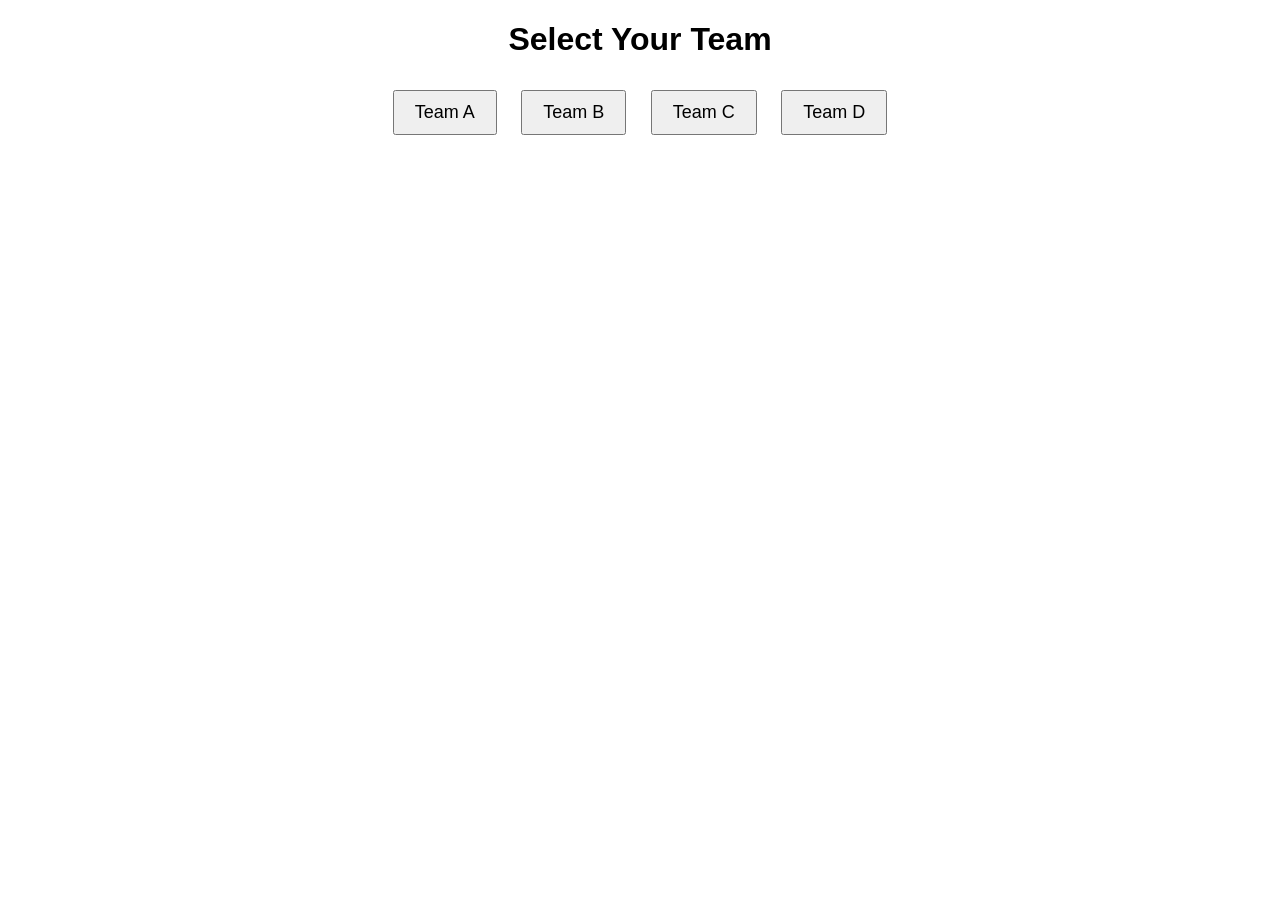
<file: index.html>
<!DOCTYPE html>
<html lang="en">
<head>
    <meta charset="UTF-8">
    <meta name="viewport" content="width=device-width, initial-scale=1.0">
    <title>Multiplayer Buzzer App</title>
    <link rel="stylesheet" href="./style.css">
</head>
<body>
    <div id="app">
        <div id="selection-stage" class="stage">
            <h1>Select Your Team</h1>
            <button onclick="selectTeam('A')">Team A</button>
            <button onclick="selectTeam('B')">Team B</button>
            <button onclick="selectTeam('C')">Team C</button>
            <button onclick="selectTeam('D')">Team D</button>
        </div>
        <div id="buzzer-stage" class="stage hidden">
            <h1>Press the Buzzer!</h1>
            <button id="buzzer-button" onclick="sendBuzz()">Buzz</button>
        </div>
        <div id="success-stage" class="stage hidden">
            <h1 id="success-message">Success!</h1>
            <button id="end-button" onclick="endBuzzing()" class="hidden">End</button>
        </div>
    </div>
    <script src="./page.js"></script>
</body>
</html>
</file>
<file: style.css>
body {
    font-family: Arial, sans-serif;
    text-align: center;
    margin-top: 20px;
}
.hidden {
    display: none;
}
.stage {
    margin: 20px;
}
button {
    font-size: 18px;
    padding: 10px 20px;
    margin: 10px;
    cursor: pointer;
}
</file>
